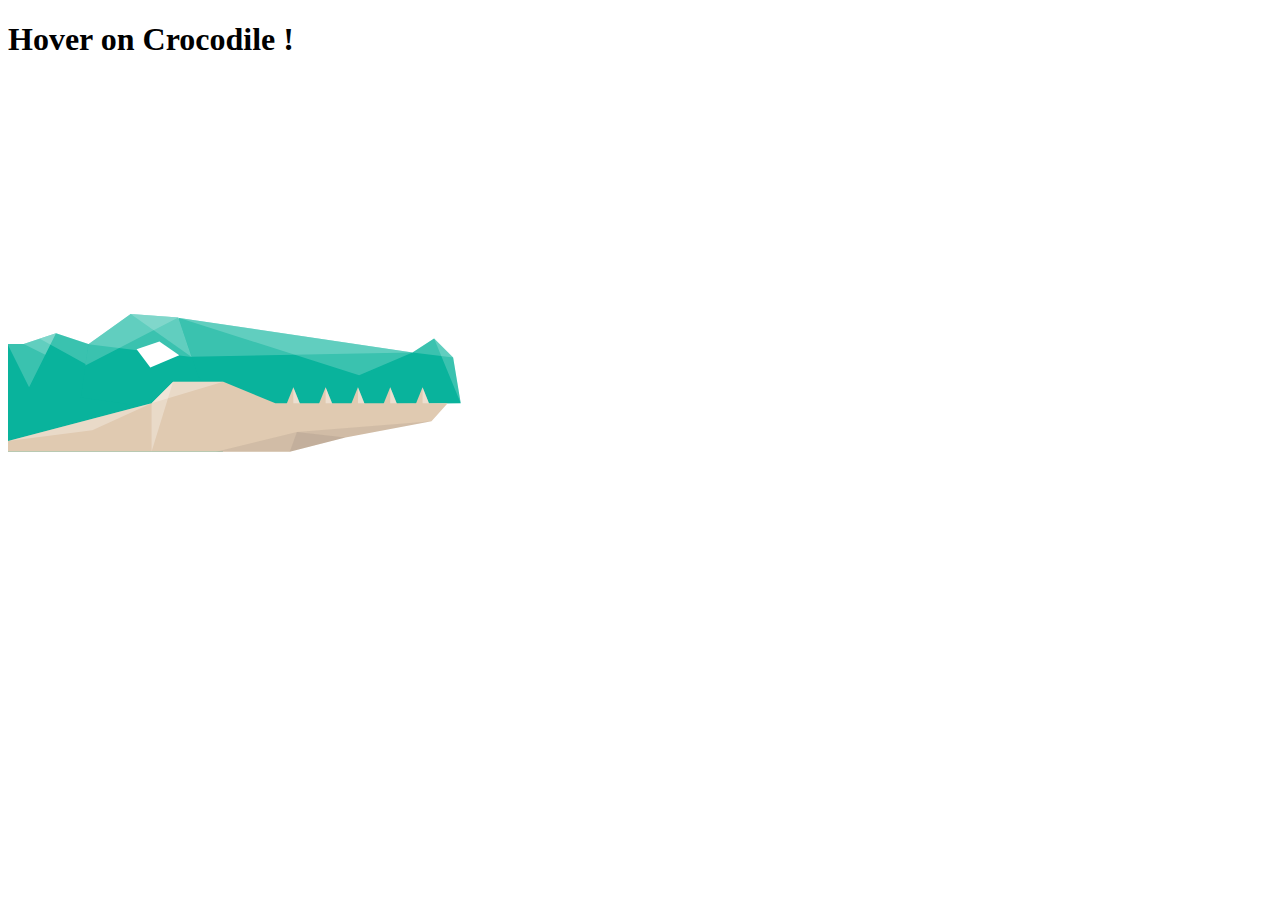
<file: Snap.SVG/index.html>
<!DOCTYPE html>
<html lang="en">
<head>
	<meta charset="UTF-8">
	<title>Snap.SVG Demo</title>
</head>
<body>
	<h1>Hover on Crocodile !</h1>
	 <svg version="1.1" id="crocodile" class="insert large" xmlns="http://www.w3.org/2000/svg" xmlns:xlink="http://www.w3.org/1999/xlink" x="0px" y="0px" width="468px" height="450px" viewBox="0 0 260 250" enable-background="new 0 0 260 250" xml:space="preserve">
            <g>
                <path id="symbol" opacity="0.2" fill="#848383" enable-background="new    " d="M185.631,140.915l5.02,10.86l8.145-3.765
                    l-5.02-10.86L185.631,140.915z M246.828,109.341l-47.613,25.306l5.02,10.86l50.123-19.876L246.828,109.341z" transform="matrix(0.766,0.6428,-0.6428,0.766,65.39,-70.865)"></path>
                <g id="head">
                    <polygon fill="#09B39C" points="44.613,146.703 26.665,140.721 8.718,146.703 -0.252,146.703 -0.252,206.523 44.613,206.523 
                        119.387,206.523 119.387,167.64      "></polygon>
                    <polygon opacity="0.2" fill="#FFFFFF" enable-background="new    " points="-0.252,146.703 11.712,170.631 26.667,140.721 
                        8.721,146.703       "></polygon>
                    <polyline opacity="0.2" fill="#FFFFFF" enable-background="new    " points="8.718,146.703 20.685,152.685 26.665,140.721      "></polyline>
                    <polygon opacity="0.2" fill="#FFFFFF" enable-background="new    " points="44.613,146.703 53.613,163.667 17.694,143.712 
                        26.667,140.721      "></polygon>
                </g>
                <g id="upper-head" transform="matrix(0.9903,0.1392,-0.1392,0.9903,20.8867,-4.693)">
                    <g id="upper-jaw" transform="matrix(0.7986,0.6018,-0.6018,0.7986,94.3542,-29.9951)">
                        <g>
                            <path id="upper-teeth" fill="#E0CAB1" d="M151.174,129.382l14.913,6.086l-6.602-14.691L151.174,129.382z M138.707,142.292
                                l14.914,6.086l-6.603-14.692L138.707,142.292z M126.241,155.201l14.913,6.086l-6.602-14.692L126.241,155.201z M163.64,116.474
                                l14.913,6.085l-6.603-14.692L163.64,116.474z M176.106,103.564l14.913,6.086l-6.602-14.692L176.106,103.564z M188.572,90.655
                                l14.914,6.085l-6.602-14.691L188.572,90.655z M201.039,77.746l14.913,6.085L209.35,69.14L201.039,77.746z M221.816,56.23
                                l-8.311,8.607l14.913,6.085L221.816,56.23z"></path>
                            <path opacity="0.4" fill="#FFFFFF" enable-background="new    " d="M155.329,125.08l10.758,10.388l-6.602-14.691L155.329,125.08
                                z M142.863,137.989l10.758,10.389l-6.603-14.692L142.863,137.989z M130.396,150.898l10.758,10.389l-6.602-14.692
                                L130.396,150.898z M167.796,112.171l10.757,10.388l-6.603-14.692L167.796,112.171z M180.261,99.261l10.758,10.389l-6.602-14.692
                                L180.261,99.261z M192.728,86.352l10.758,10.388l-6.602-14.691L192.728,86.352z M205.195,73.443l10.757,10.388L209.35,69.14
                                L205.195,73.443z M221.816,56.23l-4.156,4.303l10.758,10.389L221.816,56.23z"></path>
                        </g>
                        <polygon fill="#09B39C" points="215.135,33 200.18,33 197.189,46.955 92,125 88.355,171.706 106.387,180.64 236.072,47.955             
                            "></polygon>
                        <polygon opacity="0.2" fill="#FFFFFF" enable-background="new    " points="92,125 97.423,150.703 197.189,46.955          "></polygon>
                        <polyline opacity="0.2" fill="#FFFFFF" enable-background="new    " points="197.189,46.955 185.207,76.892 92,125             "></polyline>
                        <polygon opacity="0.2" fill="#FFFFFF" enable-background="new    " points="200.18,33 236.072,47.955 215.135,33           "></polygon>
                        <polygon opacity="0.2" fill="#FFFFFF" enable-background="new    " points="197.189,46.955 215.135,33 200.18,33           "></polygon>
                    </g>
                    <polygon fill="#09B39C" points="92,125 65.55,126.757 44.613,146.703 44.613,176.523 119.387,176.523 119.387,167.64 
                        107.897,156.377         "></polygon>
                    <polygon opacity="0.2" fill="#FFFFFF" enable-background="new    " points="92,125 102.423,145.703 65.55,126.757      "></polygon>
                    <polygon opacity="0.2" fill="#FFFFFF" enable-background="new    " points="44.613,146.703 102.423,145.703 92,125 65.55,126.757 
                                "></polygon>
                    <polygon id="eye_1_" fill="#FFFFFF" points="71.532,145.703 83.495,139.721 95.459,145.703 80.505,154.676         "></polygon>
                    <polygon opacity="0.2" fill="#FFFFFF" enable-background="new    " points="44.613,146.703 44.613,158.667 92,125 65.55,126.757 
                                "></polygon>
                </g>
                <g id="bottom-jaw">
                    <g>
                        <polygon fill="#E0CAB1" points="152.531,185.586 158.513,170.631 164.495,185.586             "></polygon>
                        <polygon opacity="0.4" fill="#FFFFFF" enable-background="new    " points="164.495,185.586 158.513,170.631 158.513,185.586           
                            "></polygon>
                    </g>
                    <g>
                        <polygon fill="#E0CAB1" points="170.477,185.586 176.459,170.631 182.441,185.586             "></polygon>
                        <polygon opacity="0.4" fill="#FFFFFF" enable-background="new    " points="182.441,185.586 176.459,170.631 176.459,185.586           
                            "></polygon>
                    </g>
                    <g>
                        <polygon fill="#E0CAB1" points="188.423,185.586 194.405,170.631 200.387,185.586             "></polygon>
                        <polygon opacity="0.4" fill="#FFFFFF" enable-background="new    " points="200.387,185.586 194.405,170.631 194.405,185.586           
                            "></polygon>
                    </g>
                    <g>
                        <polygon fill="#E0CAB1" points="206.369,185.586 212.351,170.631 218.333,185.586             "></polygon>
                        <polygon opacity="0.4" fill="#FFFFFF" enable-background="new    " points="218.333,185.586 212.351,170.631 212.351,185.586           
                            "></polygon>
                    </g>
                    <g>
                        <polygon fill="#E0CAB1" points="224.315,185.586 230.297,170.631 236.279,185.586             "></polygon>
                        <polygon opacity="0.4" fill="#FFFFFF" enable-background="new    " points="236.279,185.586 230.297,170.631 230.297,185.586           
                            "></polygon>
                    </g>
                    <polygon fill="#E0CAB1" points="148.54,179.604 119.596,167.64 109.657,167.64 103.675,167.64 91.711,167.64 79.747,179.604 
                        0,200.541 0,206.523 79.747,206.523 156.522,206.523 187.432,198.55 235.288,189.577 244.252,179.604       "></polygon>
                    <polygon opacity="0.3" fill="#FFFFFF" enable-background="new    " points="119.594,167.64 91.711,167.64 79.747,179.604       "></polygon>
                    <polygon opacity="0.3" fill="#FFFFFF" enable-background="new    " points="91.711,167.64 79.747,206.523 79.747,179.604       "></polygon>
                    <polygon opacity="0.1" fill="#534741" enable-background="new    " points="235.288,189.577 160.513,195.559 115.639,206.523 
                        156.522,206.523 187.432,198.55      "></polygon>
                    <polygon opacity="0.1" fill="#534741" enable-background="new    " points="187.432,198.55 160.513,195.559 156.522,206.523 
                        156.522,206.523         "></polygon>
                    <polygon opacity="0.3" fill="#FFFFFF" enable-background="new    " points="0,200.541 46.847,194.559 79.747,179.604       "></polygon>
                </g>
            </g>
        <desc>Created with Snap</desc><defs></defs></svg>
        
		<script type="text/javascript" src="js/snap.svg-min.js"></script>
        <script type="text/javascript">

	        // crocodile

	        var croc = Snap.select("#crocodile"),
	            head = croc.select("#upper-head"),
	            jaw = croc.select("#upper-jaw"),
	            symbol = croc.select("#symbol"),
	            clearId = [],
	            scrollTop = 0;
	            
	        var pivots = [
	            [44, 147],
	            [92, 126]
	        ];

	        function clearTimer() {
	            for (var i = 0; i < clearId.length; i++) {
	                clearTimeout(clearId[i]);
	            }
	            clearId = [];
	        }

	        function close() {
	            clearTimer();

	            head.animate({ 
	                transform: "r" + [8, pivots[0][0], pivots[0][1]]
	            }, 500, mina.backin);
	            
	            jaw.animate({
	                transform: "r" + [37, pivots[1][0], pivots[1][1]]
	            }, 500, mina.backin);

	            clearId.push( setTimeout(function() {
	                symbol.animate({
	                    transform: "t" + (-70) + "," + (40) + "r" + (40)
	                }, 100);
	            }, 400));
	        }

	        function open() {
	            clearTimer();

	            head.animate({ 
	                transform: "r" + [0, pivots[0][0], pivots[0][1]]
	            }, 700, mina.elastic);
	            
	            jaw.animate({
	                transform: "r" + [0, pivots[1][0], pivots[1][1]]
	            }, 700, mina.elastic);

	            symbol.animate({
	                transform: "t" + (0) + "," + (0) + "r" + (0)
	            }, 500, mina.elastic);
	        }


	        croc.hover(open, 
	            function() {
	                clearId.push(setTimeout(close, 200));
	        });
        </script>
</body>
</html>
</file>
